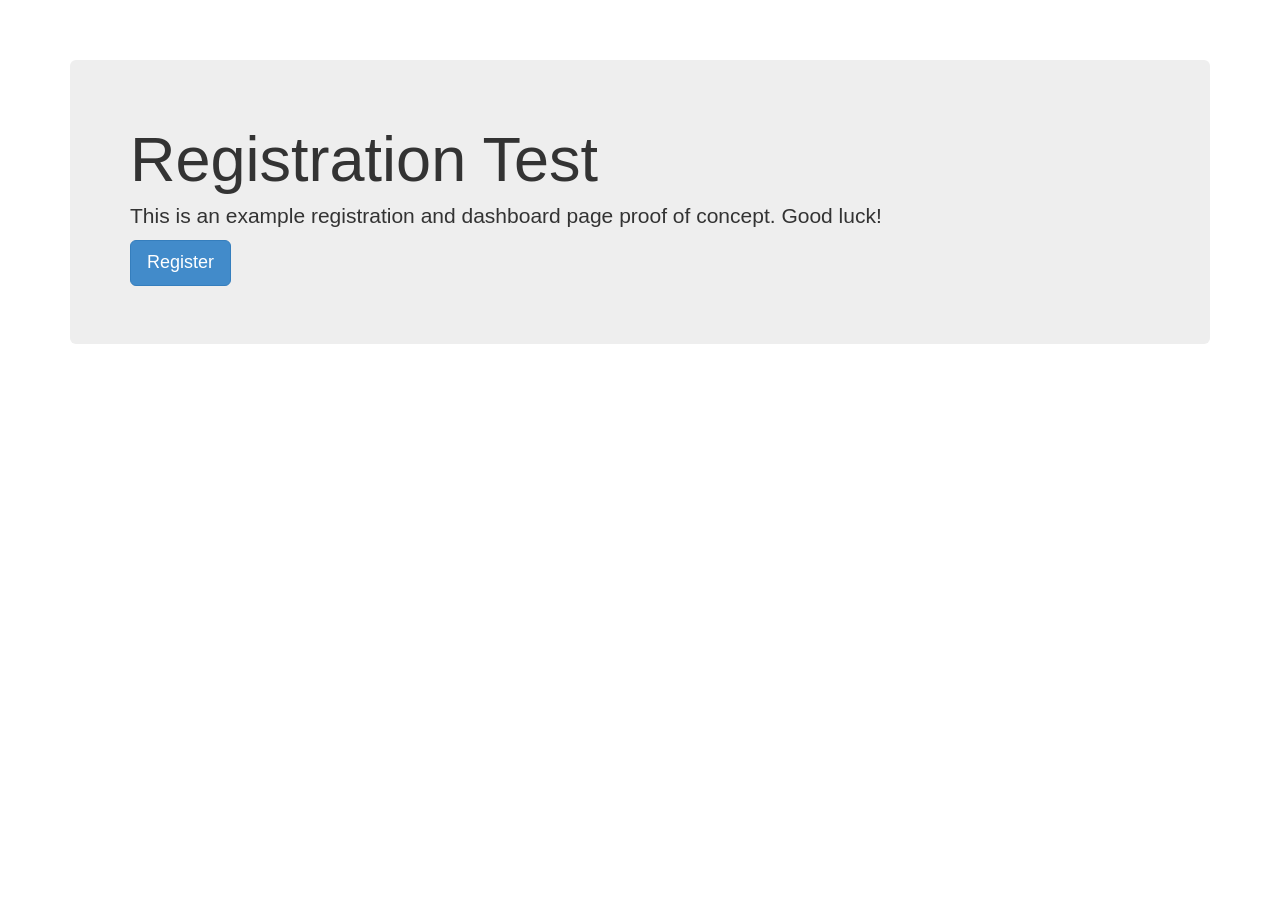
<file: registration-test/index.html>
<!doctype html>
<html>
	<head>
		<title>Registration Test</title>
		<link rel="stylesheet" href="bootstrap.min.css" type="text/css" />
		<link rel="stylesheet" href="style.css" type="text/css" />
	</head>
	<body>
		<div class="container">
			<div class="row">
				<div class="col-xs-12">
					<div class="jumbotron" style="margin-top: 60px;">			
						<h1>Registration Test</h1>
						<p>This is an example registration and dashboard page proof of concept. Good luck!</p>
						<p><a class="btn btn-primary btn-lg" href="register.html">Register</a></p>
					</div>
				</div>
			</div>
		</div>
	</body>
</html>
</file>
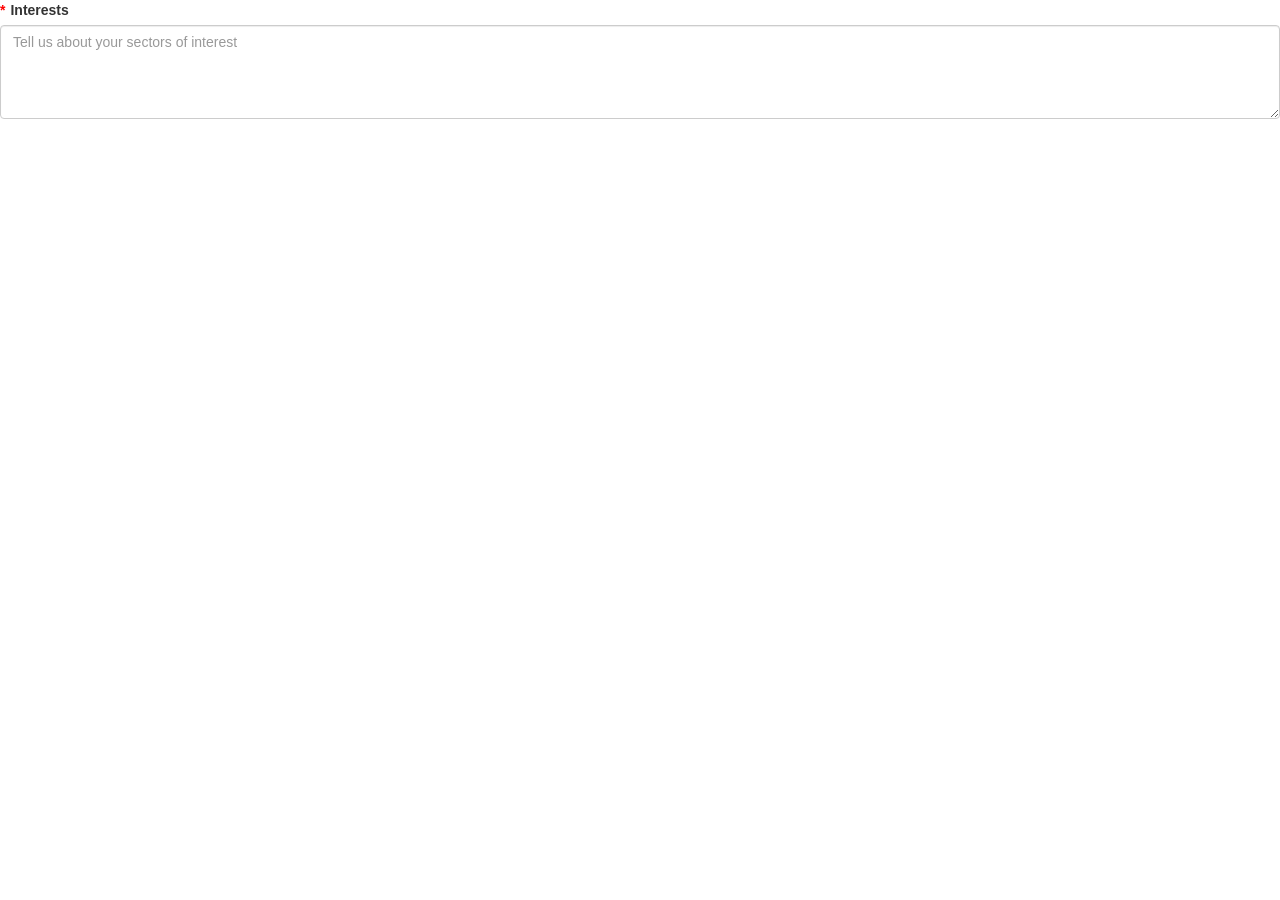
<file: registration-test/iframe.html>
<!doctype html>
<html ng-app="frame">
	<head>
		<link rel="stylesheet" href="bootstrap.min.css" type="text/css" />
        <link rel="stylesheet" href="style.css" type="text/css" />
        <script>document.write('<base href="' + document.location + '" />');</script>
	</head>
	<body child-frame ng-model="jobInterests">
        <div class="form-group required">
            <label for="jobInterests">Interests</label>
            <textarea name="jobInterests" id="jobInterests" ng-model="jobInterests" class="form-control" rows="4" placeholder="Tell us about your sectors of interest"></textarea>
        </div>
    </body>
    <script src="angular.min.js"></script>
    <script src="frame.js"></script>
</html>
</file>
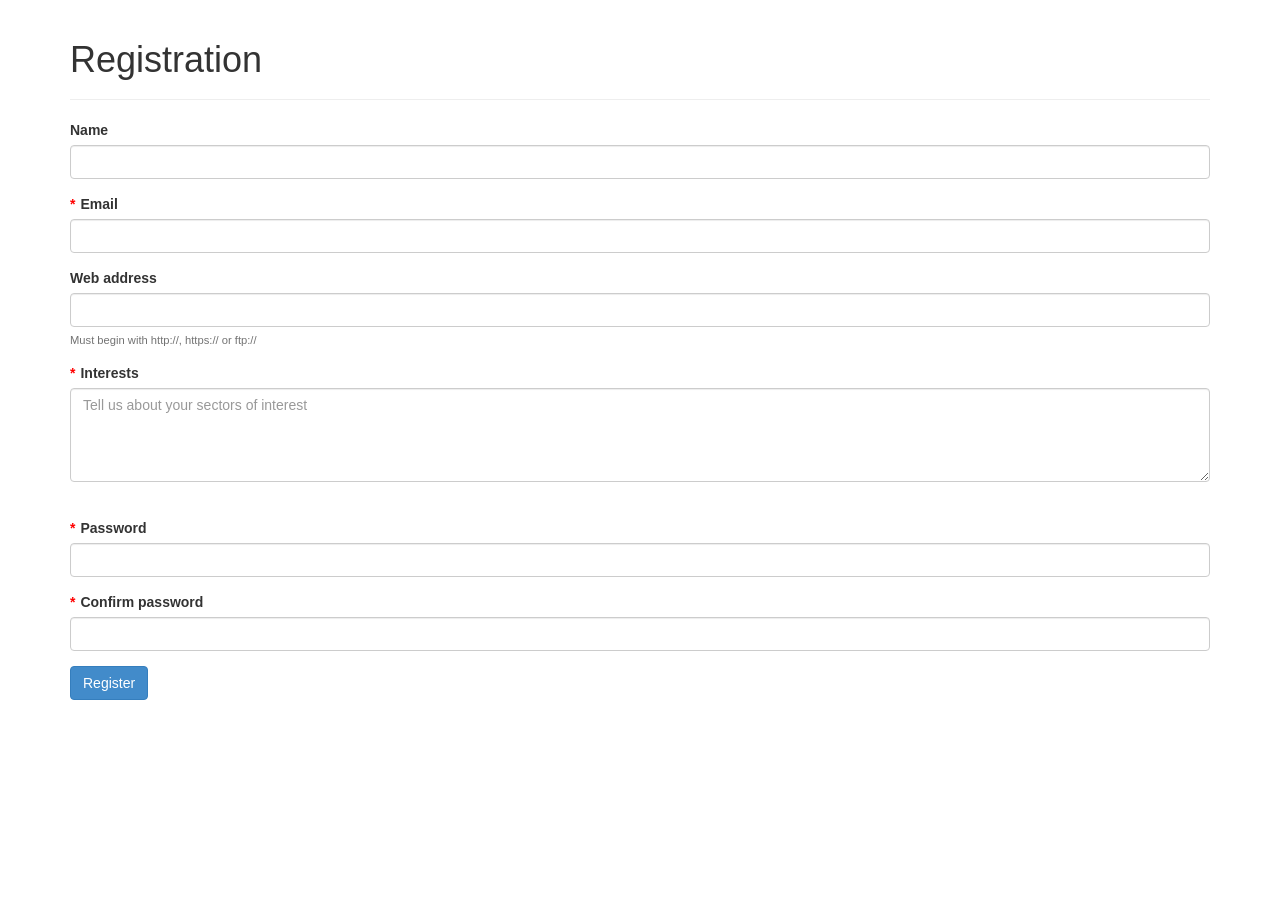
<file: registration-test/register.html>
<!doctype html>
<html ng-app="registrationApp">
	<head>
		<title>Registration Test</title>
		<link rel="stylesheet" href="bootstrap.min.css" type="text/css" />
		<link rel="stylesheet" href="style.css" type="text/css" />
		<script>document.write('<base href="' + document.location + '" />');</script>
	</head>
	<body>
		<div class="container">
			<div class="row">
				<div class="col-xs-12">
					<div class="page-header">
						<h1>Registration</h1>
					</div>
					<form novalidate name="registrationForm" ng-controller="formCtrl" role="form" action="dashboard.html" method="POST">
						<div class="alert alert-danger" ng-show="messages">
							<p ng-repeat="message in messages">{{message}}</p>
						</div>
						<div class="form-group">
							<label for="name">Name</label>
							<input ng-model="name" type="text" class="form-control" name="name" id="name">
						</div>
						<div class="form-group required">
							<label for="email">Email</label>
							<input ng-model="email" type="email" class="form-control" name="email" id="email" required>
						</div>
						<div class="form-group">
							<label for="url">Web address</label>
							<input ng-model="url" type="url" class="form-control" name="url" id="url">
							<p class="help-block" style="font-size: 80%">Must begin with http://, https:// or ftp://</p>
						</div>
						<iframe ng-src="./iframe.html" frameborder="0" seamless width="100%" height="auto" id="iframe" name="iframe" ng-model="jobInterests"></iframe>
						<input type="hidden" ng-model="jobInterests" id="jobInterests" name="jobInterests">
						<div class="form-group required">
							<label for="password">Password</label>
							<input ng-model="password" ng-minlength="8" type="password" class="form-control" name="password" id="password" required>
						</div>
						<div class="form-group required">
							<label for="confirmPassword">Confirm password</label>
							<input ng-model="confirmPassword" ng-minlength="8" type="password" class="form-control" name="confirmPassword" id="confirmPassword" required>
						</div>
						<button type="submit" class="btn btn-primary" ng-click="register($event);">Register</button>
					</form>
				</div>
			</div>
		</div>
		<script src="angular.min.js"></script>
		<script src="app.js"></script>
	</body>
</html>
</file>
<file: registration-test/style.css>
.required label::before {
	content: "*";
	color: red;
	display: inline-block;
	margin-right: 5px;
}
</file>
